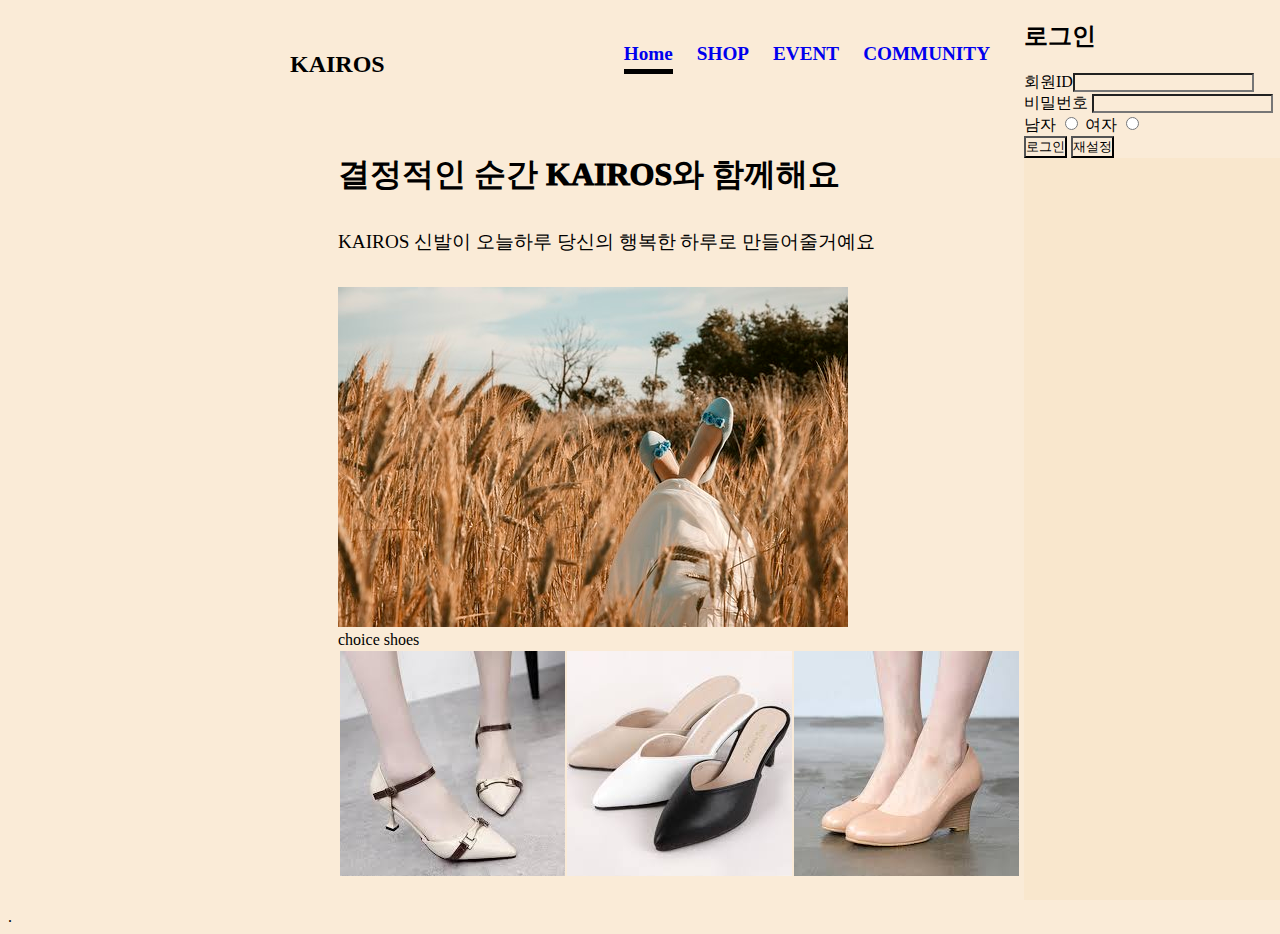
<file: index.html>
<!DOCTYPE html>
<html lang="ko">
<head>
    <meta charset="UTF-8">
    <meta http-equiv="X-UA-Compatible" content="IE=edge">
    <meta name="viewport" content="width=device-width, initial-scale=1.0">
    <mata name="keywords" content="ga, KAIROS store, 예쁜신발">
    <meta name="autor" content="jinyoung">
    <title>KAIROS store</title>
    <link rel="stylesheet" href="./css/Myweb1.css">
    
</head>
<body>
    <div class="container">
        <header>
            <p>KAIROS</p>
            <ul>
                <li><a href="./index1.html">Home</a></li>
                <li><a href="./galley.html">SHOP</a></li>
                <li><a href="#">EVENT</a></li>
                <li><a href="#">COMMUNITY</a></li>
            </ul>
        </header>
        <section>
            <p>결정적인 순간 KAIROS와 함께해요</p>
            <p>KAIROS 신발이 오늘하루 당신의 행복한 하루로 만들어줄거예요</p>
            <img src="./images/imges(0).jpg" alt="메인이미지">
            <article> choice shoes
                <div class="galley">
                    <table>
                        <th><img src="./images/images (1).jpg" alt=""> </th>
                        <th><img src="./images/images (2).jpg" alt=""></th>
                        <th><img src="./images/images (3).jpg" alt=""></th>
                    
                    </table>
                </div>
            </article>
            </div>
            <aside >
                <div class="login">
                    <h2>로그인</h2>
                    <form action="#" method="get">
                        회원ID<input type="text"  class="w3-input" name="id" id=""> <br>
                        비밀번호 <input type="password" class="w3-input" name="pw" id=""> <br>
                        남자 <input type="radio" name="gender" value="1" id="">
                        여자 <input type="radio" name="gender" value="2" id="">
                        <br>
                        <input type="submit" class="w3-button w3-black" value="로그인"> 
                        <input type="reset" class="w3-button w3-black" value="재설정">
                       
                    </form>
                </div>
            </aside>
        </section>
        <footer>.</footer>
    </div>
    

    
</body>
</html>
</file>
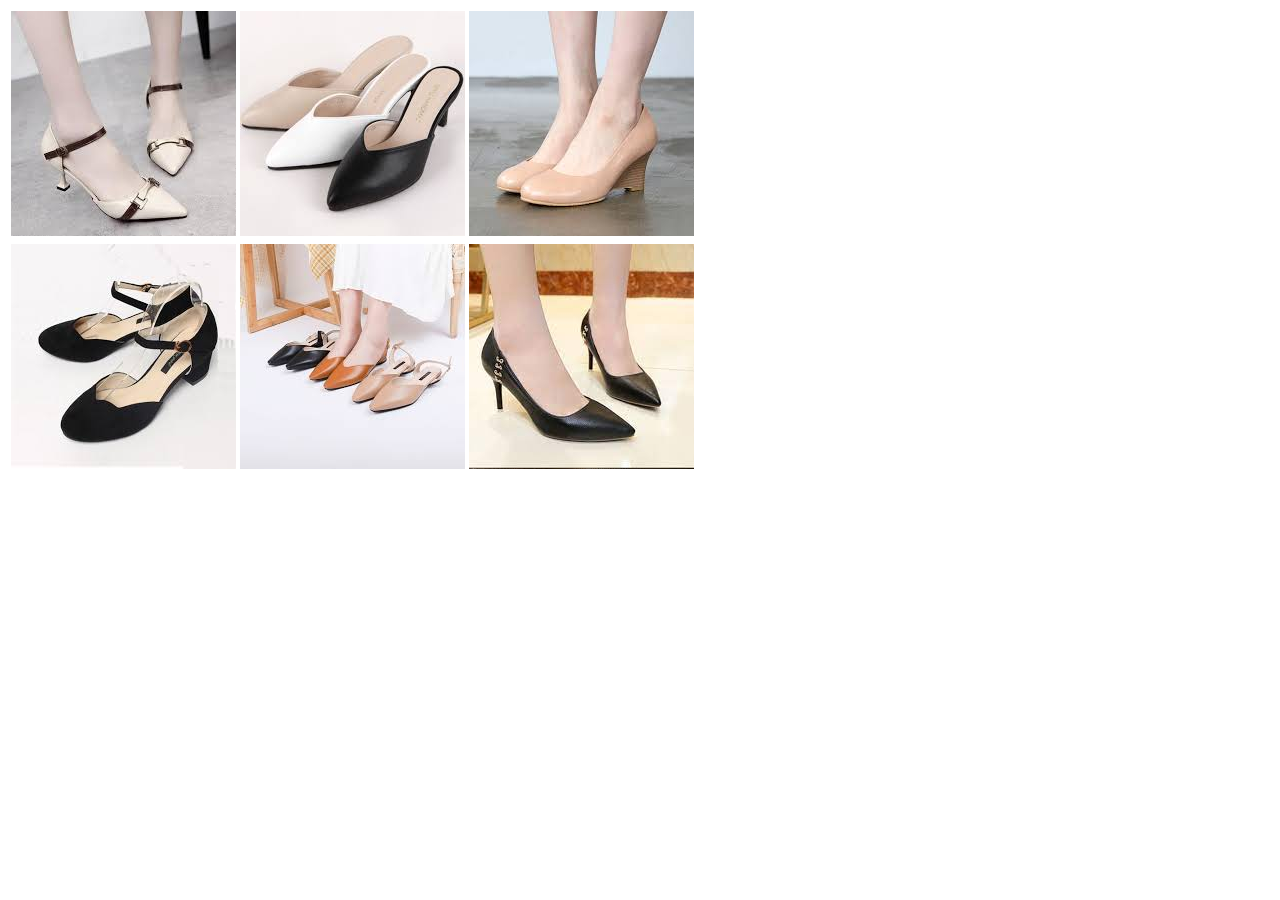
<file: galley.html>
<!DOCTYPE html>
<html lang="ko">
<head>
    <meta charset="UTF-8">
    <meta http-equiv="X-UA-Compatible" content="IE=edge">
    <meta name="viewport" content="width=device-width, initial-scale=1.0">
    <title>Document</title>
    
</head>
<body>
    <table>
        <tr>
            <td><img src="./images/images (1).jpg" alt="ph1 이미지"></td>
            <td><img src="./images/images (2).jpg" alt="ph2 이미지"></td>
            <td><img src="./images/images (3).jpg" alt="ph3 이미지"></td>
        </tr>
        <tr>
            <td><img src="./images/images (4).jpg" alt="ph1 이미지"></td>
            <td><img src="./images/images (5).jpg" alt="ph2 이미지"></td>
            <td><img src="./images/images(6).jpg" alt="ph3 이미지"></td>
        </tr>
    </table>
</body>
</html>
</file>
<file: css/Myweb1.css>
*{
    padding: 0;
    margin: 10;
    background-color: antiquewhite;
   /* border: 1px solid black;*/

}
.container{
    width: 700px;
    margin: 0 auto;
    box-sizing: border-box;
    height: 100vh;
    flex-direction: column;
    justify-content:space-between ;
    
}
header{
    display: flex;
    justify-content: space-between;
    width: 100%;
    padding: 1.2em 0;
}
header>p{
    font-size: 1.5rem;
    font-weight: 800;
}
header>ul{
    display: flex;
}
header>ul>li{
    list-style-type: none;
    margin-left: 1.5em;
    font-weight: 800;
    
}
header>ul>li>a{
    text-decoration: none;
    
    font-size: 1.2rem;
    font-weight: 800;
    padding-bottom: 5px;
}
header>ul>li:first-child>a{
    border-bottom: 5px solid black;
}
section{
    padding: 0 3rem;
    
}
section>p{
    margin-bottom: 2rem;
}
section>p:first-child{
    font-size: 2rem;
    font-weight: 1000;
}
section>p:last-of-type{
    font-size: 1.2rem;
    font-weight: 300;
}

aside{
    position: fixed;
    top: 0;
    bottom: 0;
    width: -10%;
    left: 80vw;
    transition: 0.4s;
    display: flex;
    flex-direction: column;
    float: right; width: 25%;
    background-color: rgba(248, 230, 203, 0.884); 
}
</file>
